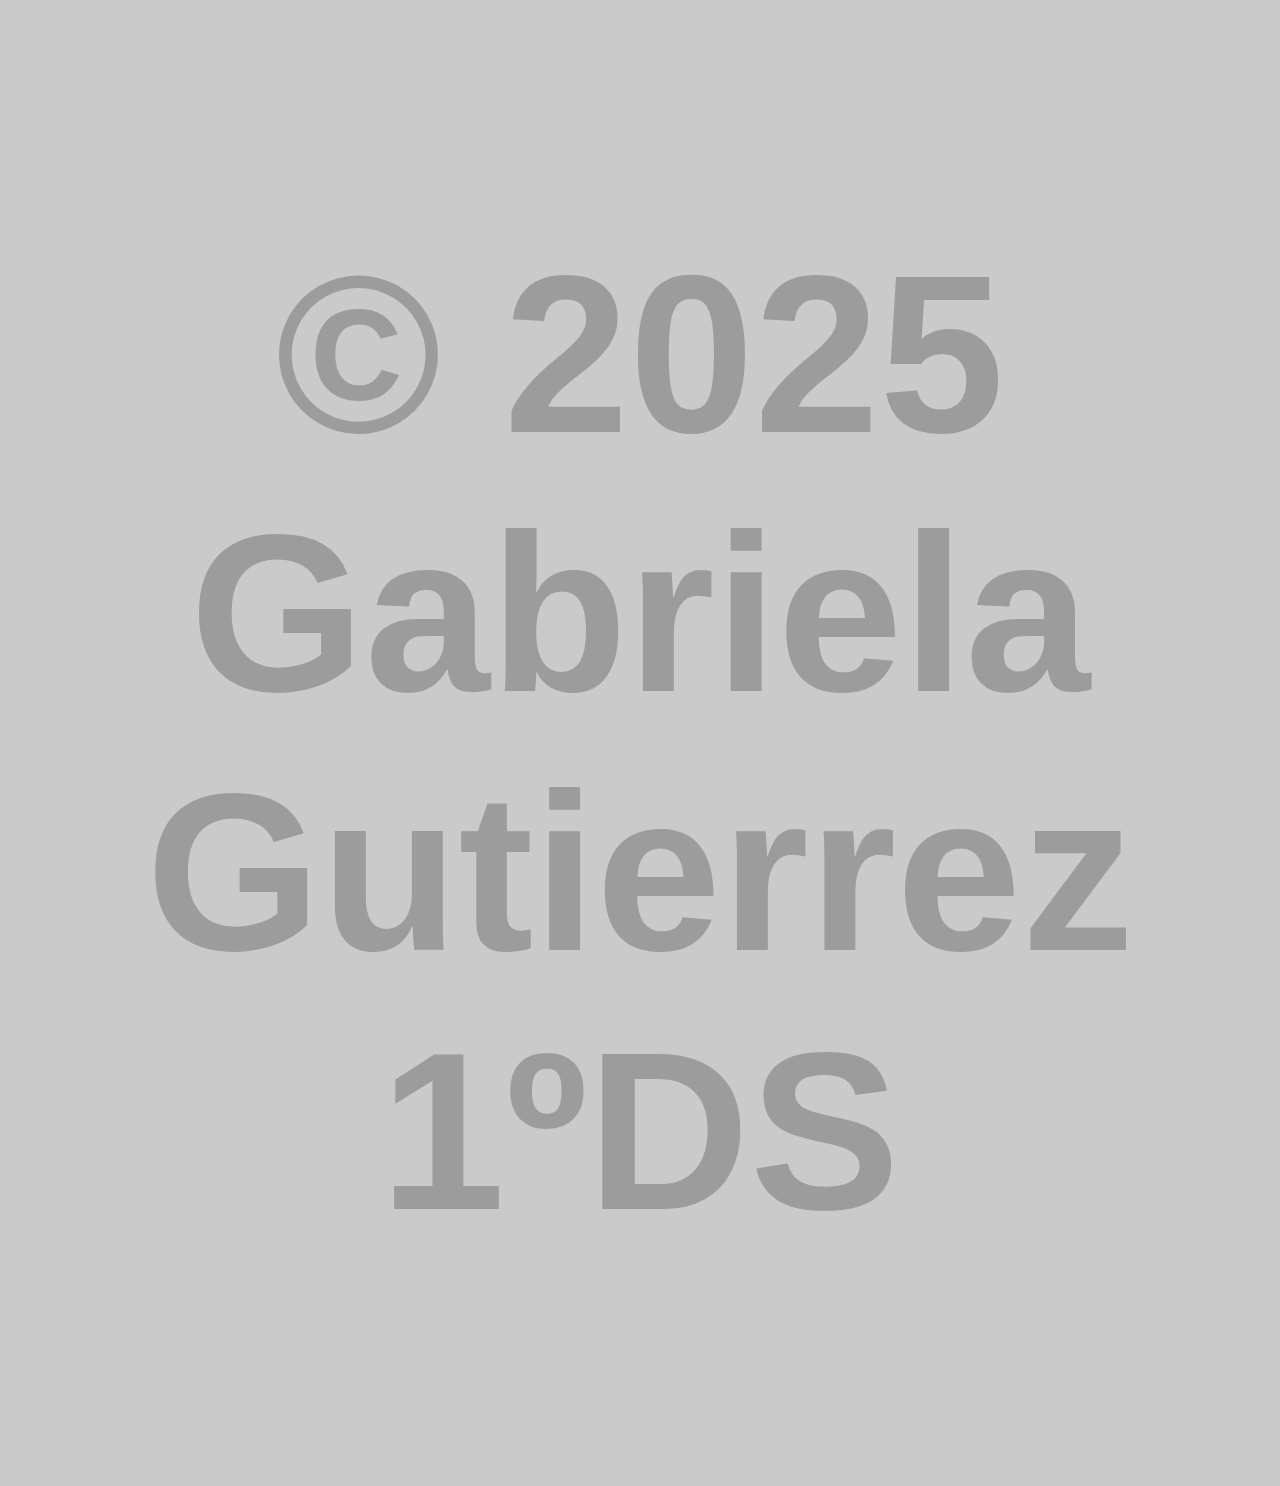
<file: embaixo.html>
<!DOCTYPE html>
<html lang="en">
<head>
    <meta charset="UTF-8">
    <meta name="viewport" content="width=device-width, initial-scale=1.0">
    <title>Document</title>
    <style>
        body {
            background-color: rgb(202, 202, 202);
        }
        h3 {
            text-align: center;
            font-family: "questrial", sans-serif;
            font-size: 25vh;
            color:rgb(156, 156, 156);
        }
    </style>
</head>
<body>
    <h3>© 2025  Gabriela Gutierrez 1ºDS</h3>
</body>
</html>
</file>
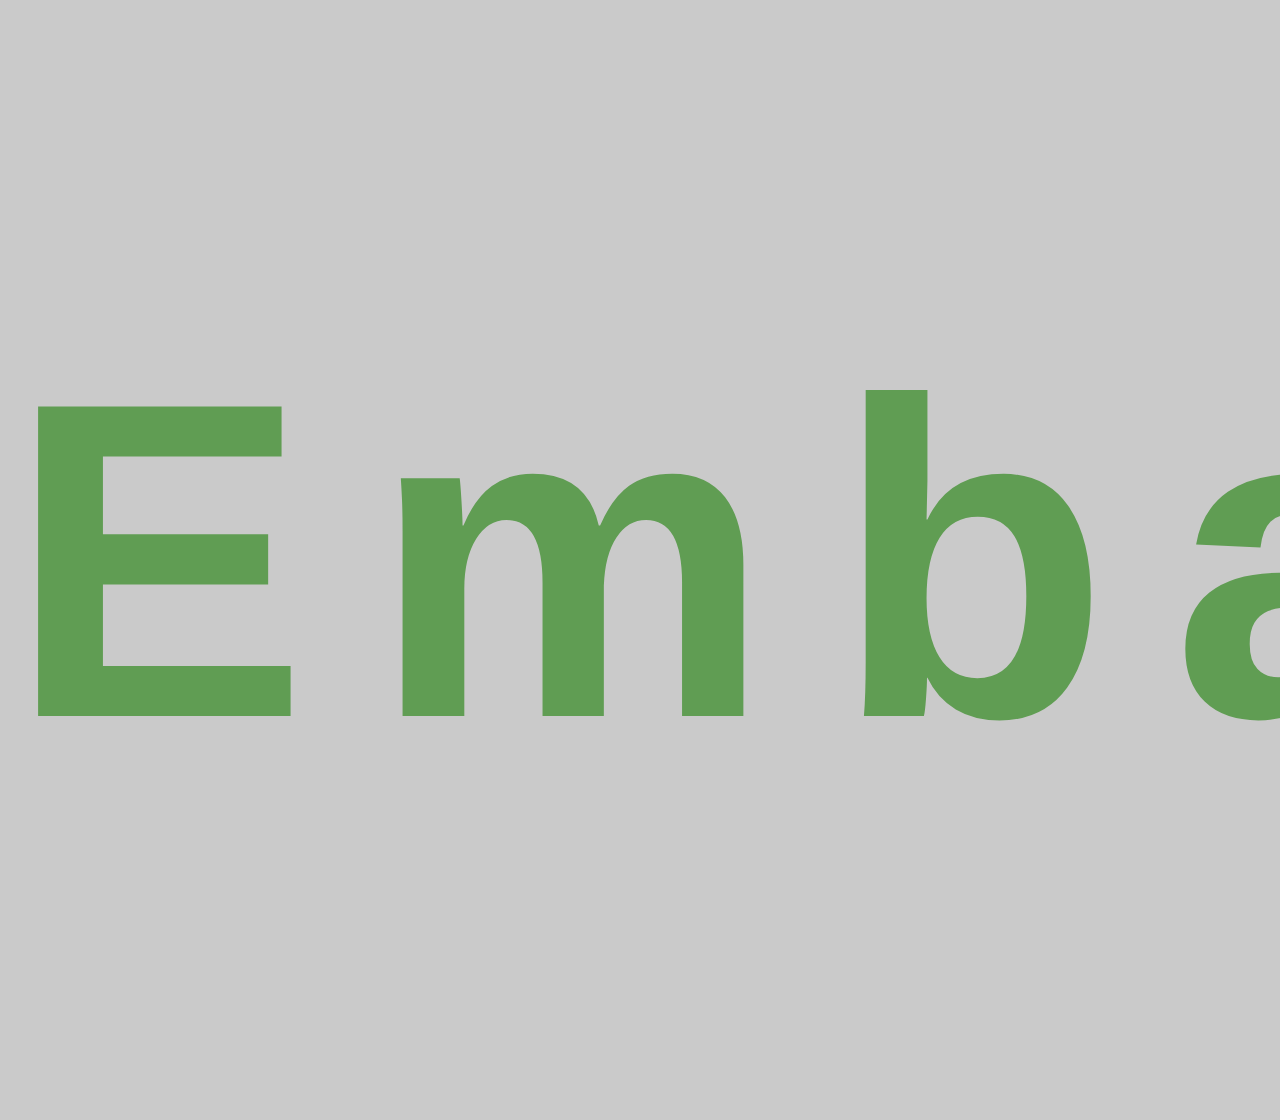
<file: topo.html>
<!DOCTYPE html>
<html lang="en">
<head>
    <meta charset="UTF-8">
    <meta name="viewport" content="width=device-width, initial-scale=1.0">
    <title>Document</title>
    <style>
        body {
            background-color: rgb(202, 202, 202);
        }
        h1 {
            font-family: "Open Sans", sans-serif;
            text-align: right;
            font-size: 50vh;
            letter-spacing: 7vh;
            color: #609d53;
            
        }
    </style>
</head>
<body>
    <h1>Embarcar.com</h1>
    
</body>
</html>
</file>
